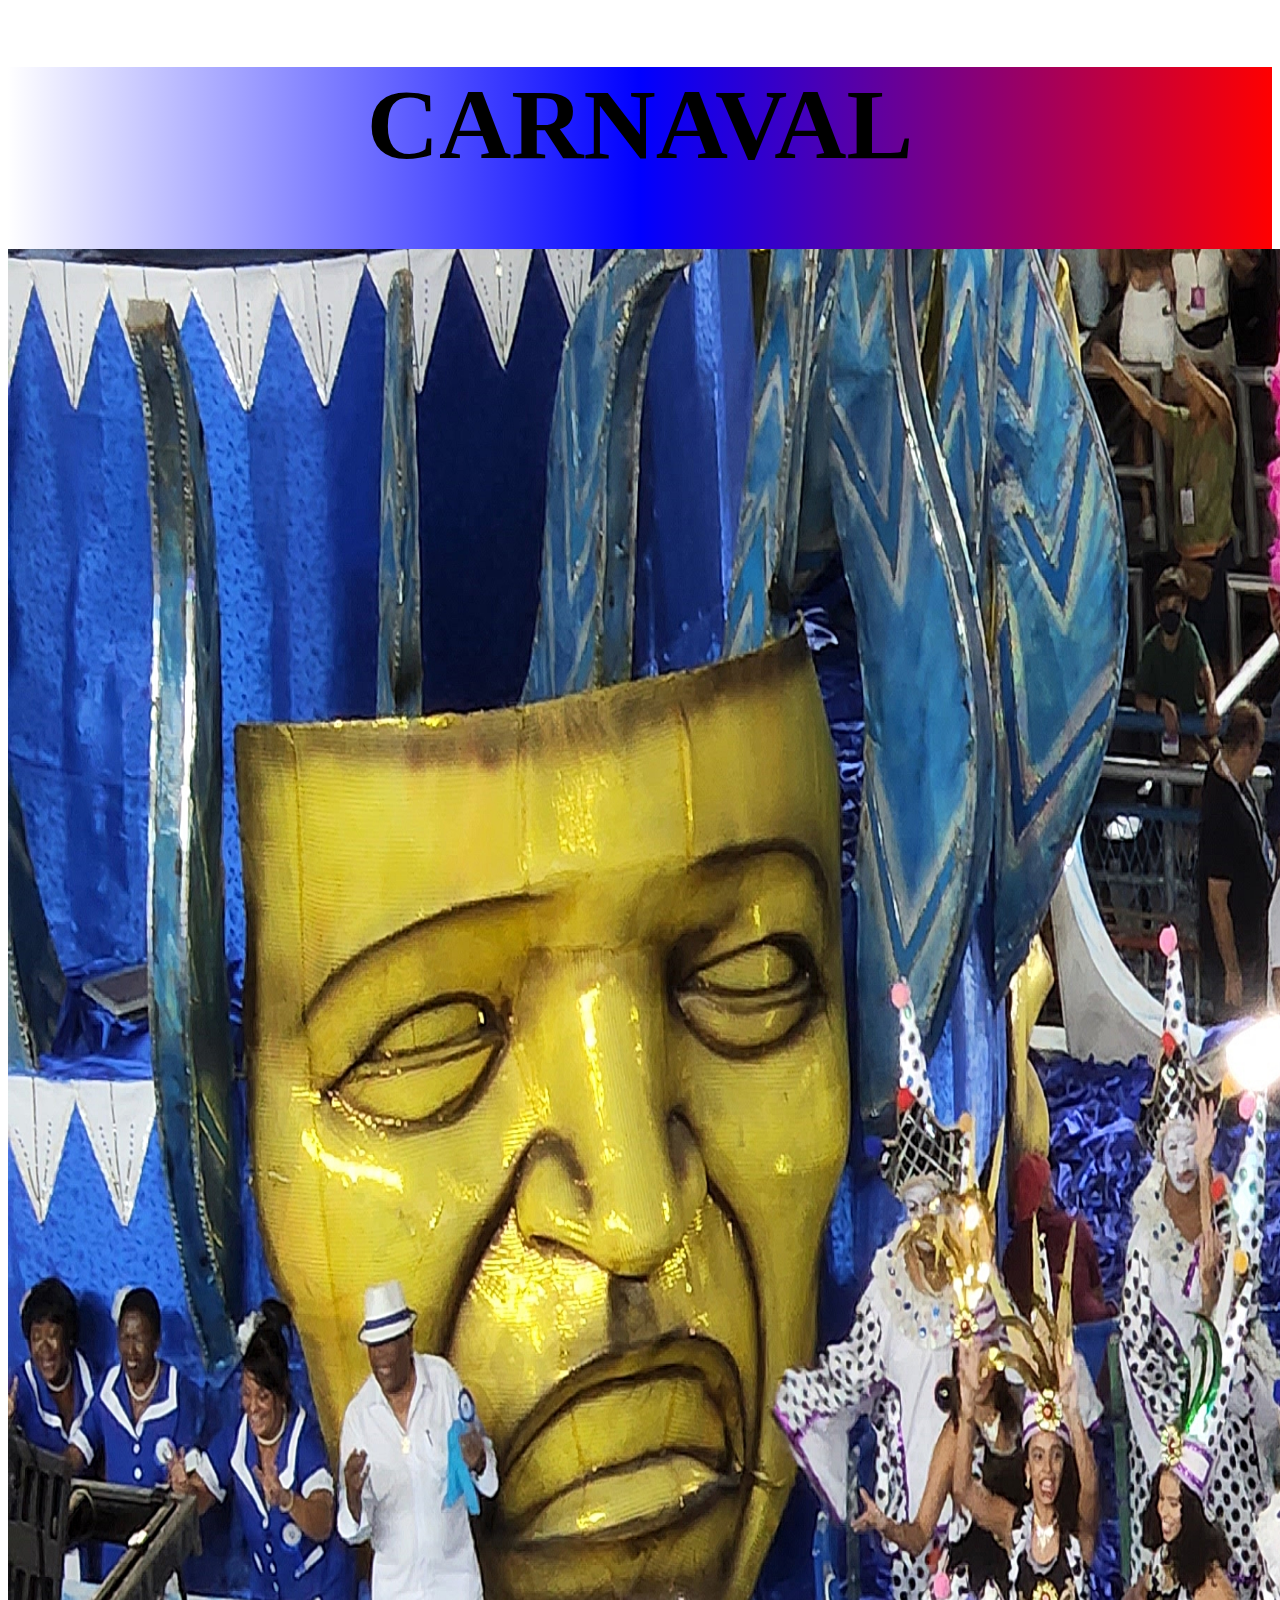
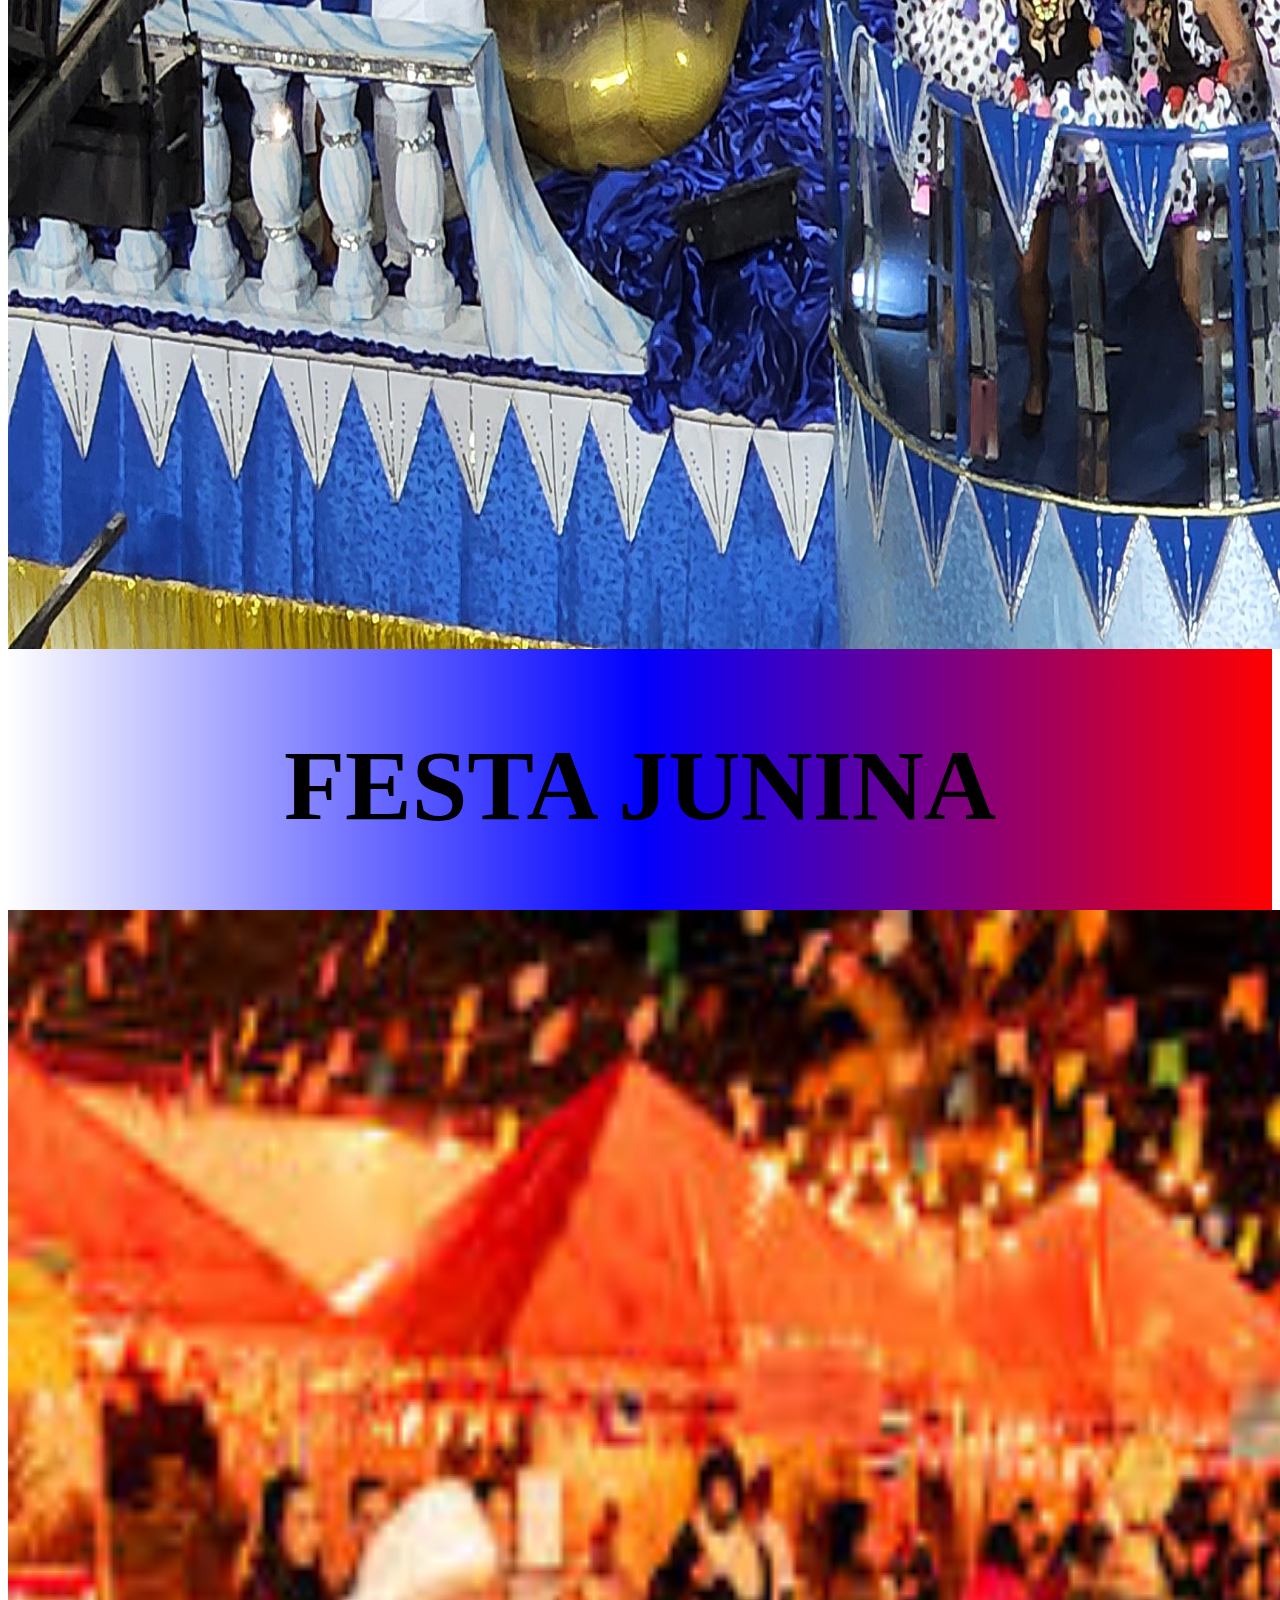
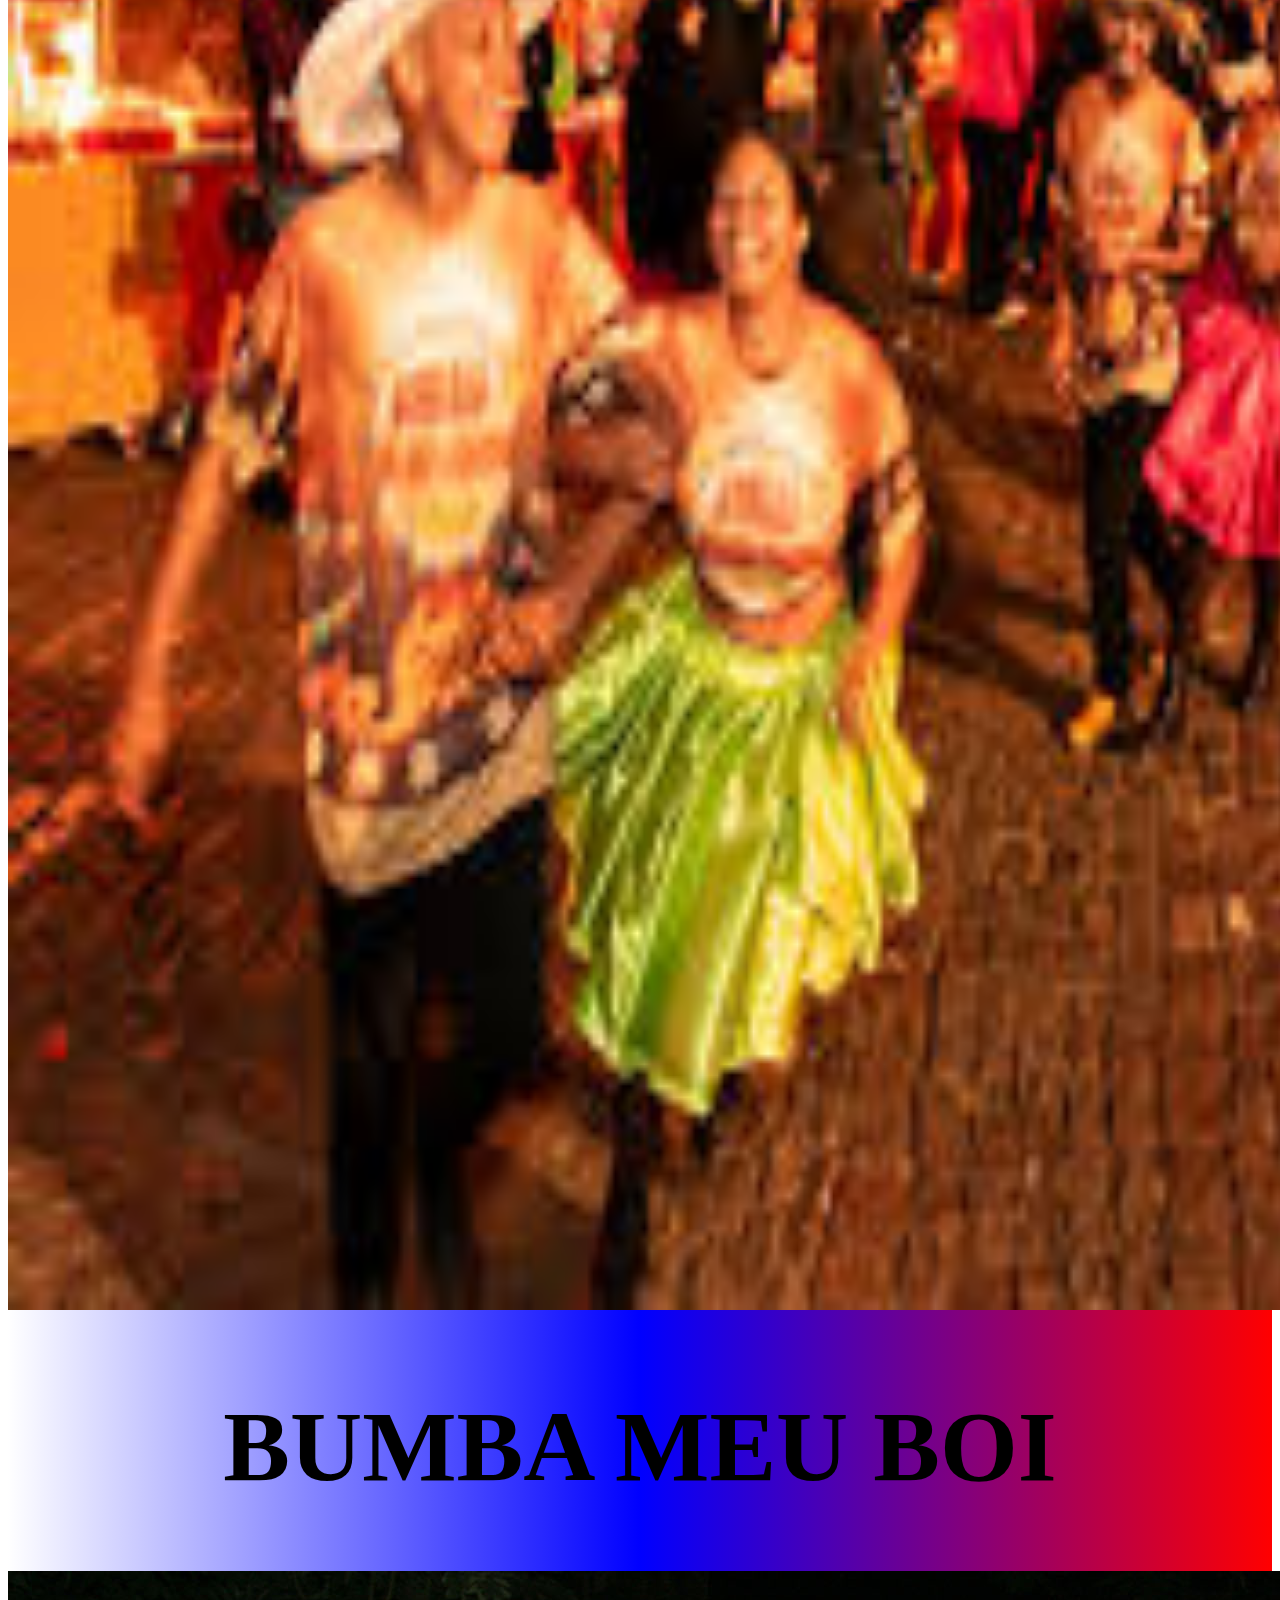
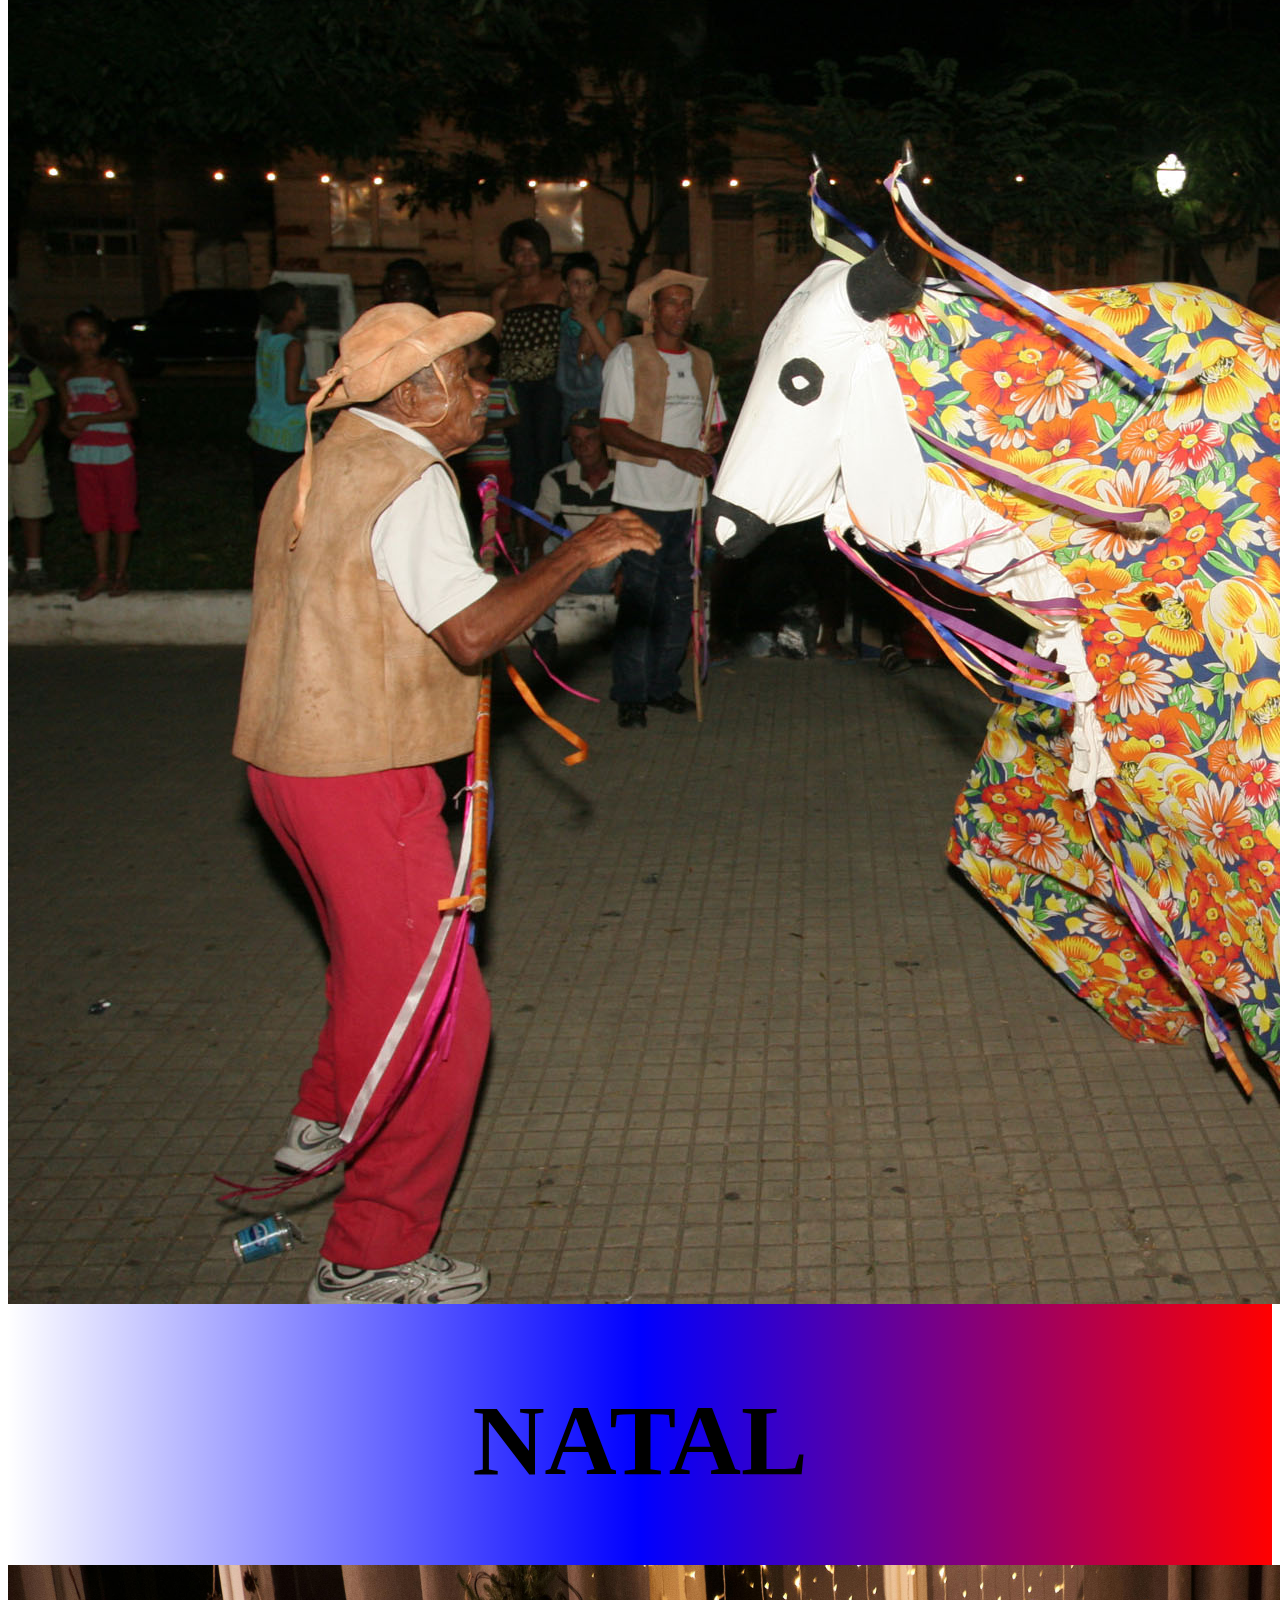
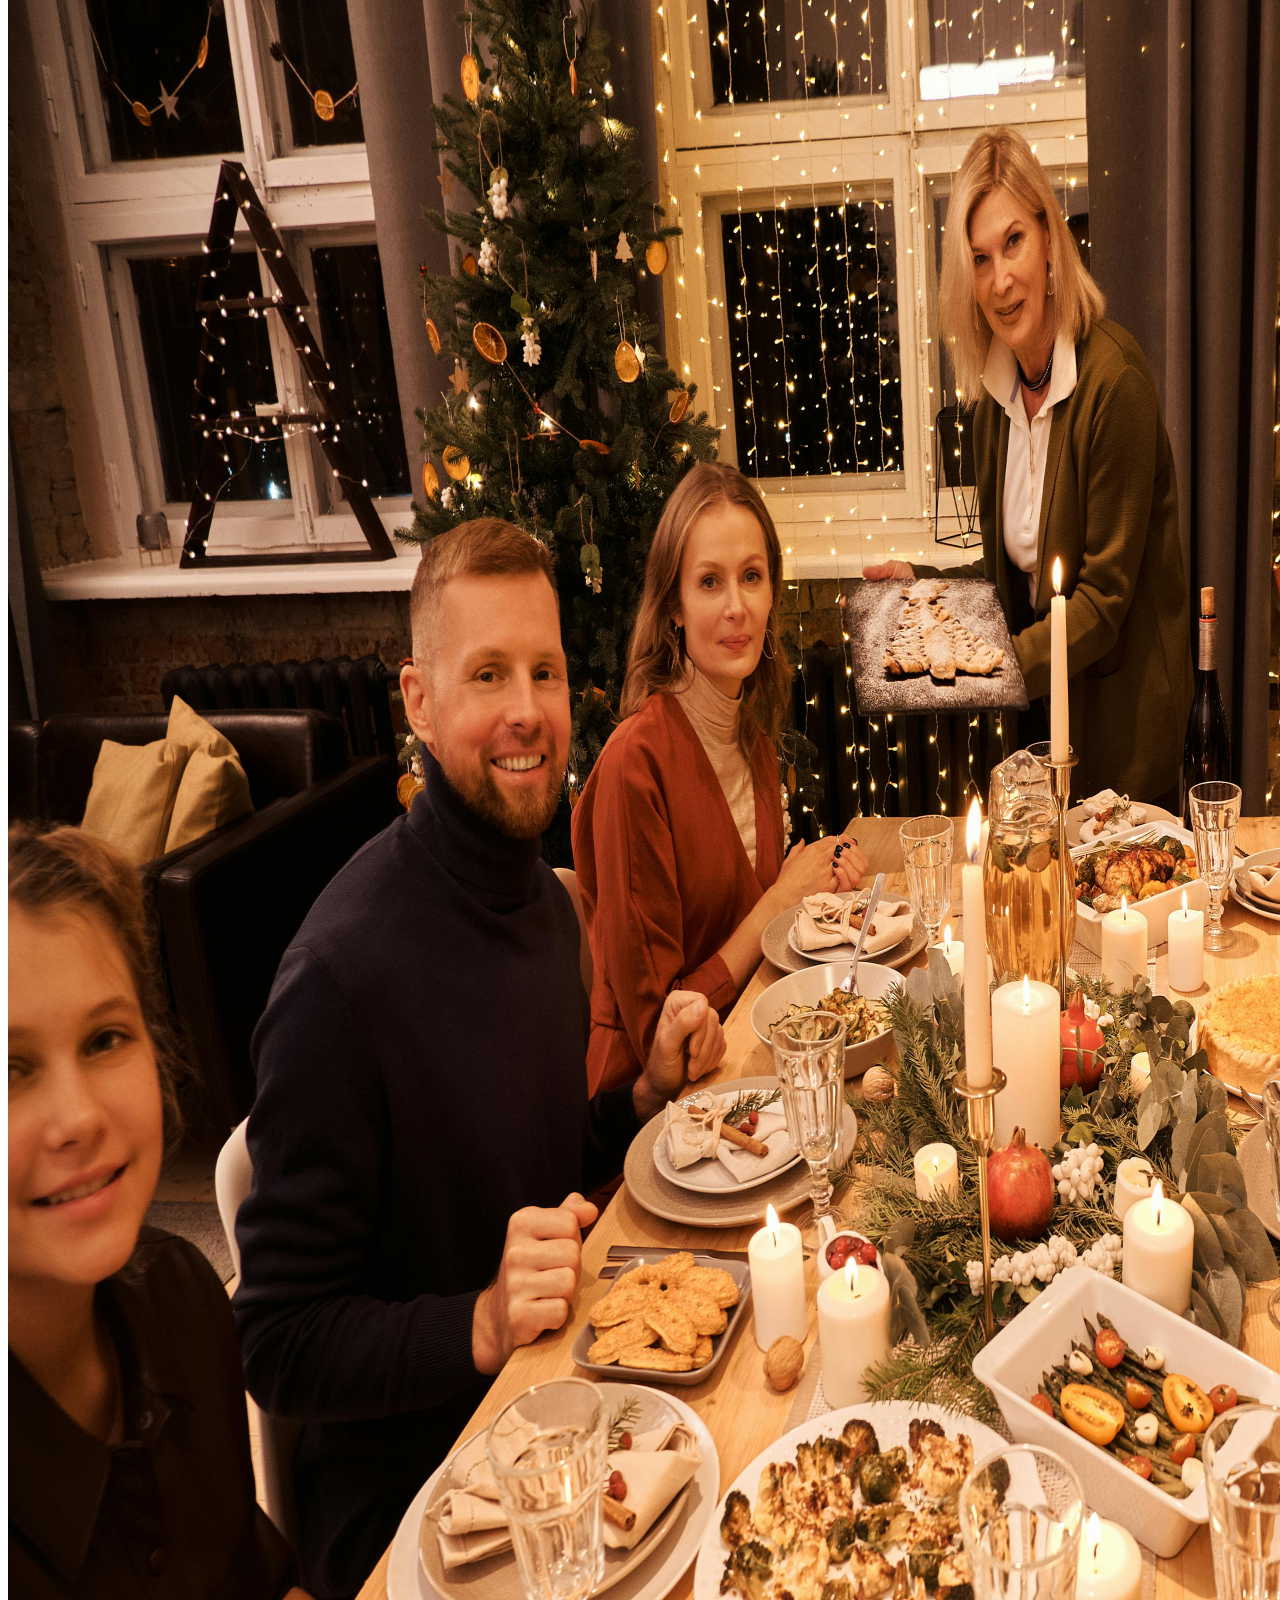
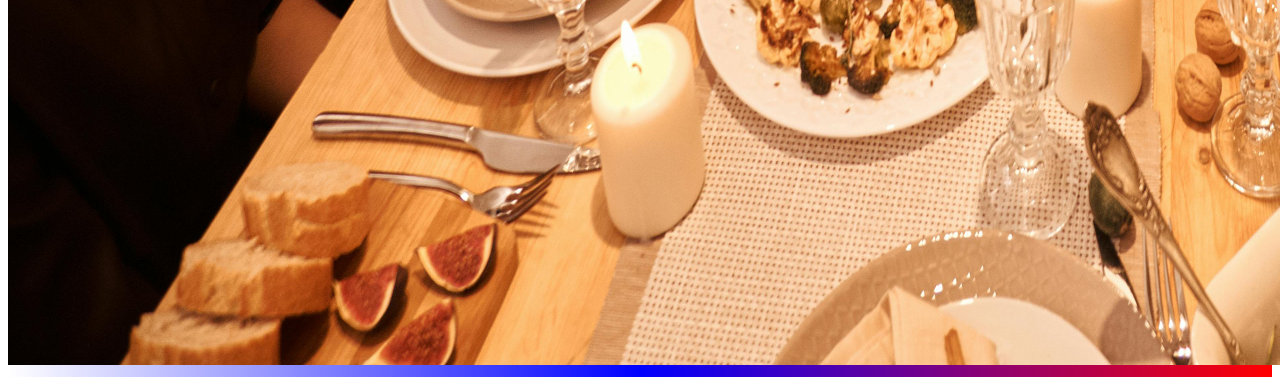
<file: AGRINHO/Santasuzana - Agrinho/index.html>
<!DOCTYPE html>
<html lang="pt-br">
<head>
    <meta charset="UTF-8">
    <meta http-equiv="X-UA-Compatible" content="IE=edge">
    <meta name="viewport" content="width=device-width, initial-scale=1.0">
    <title>BRASIL CULTURA</title>
    <link rel="stylesheet" href="style/style.css">
</head>
<body>
    <main>
        <!--HOME PAGE-->
        <h1>CARNAVAL</h1>
        <img src="images/carnaval/Desfile_da_Em_Cima_da_Hora_no_Carnaval_de_2022,_Rio_de_Janeiro,_Brasil_24.jpg" style="width: 2000px; height: 2000px;" alt="carnaval-rj">
        <h1>FESTA JUNINA</h1>
        <img src="images/festa junina/images (3).jpeg" style="width:
        2000px; height:
        2000px;" alt="junina">
        <h1>BUMBA MEU BOI</h1>
        <img src="images/bumba-meu-boi/Bumba-meu-boi_em_Santo_Amaro_-_Bahia.jpg" alt="bumba">
        <h1>NATAL</h1>
        <img src="images/natal/pexels-photo-5779175.jpeg" style="width:
        2000px; height: 2000px;" alt="natal">























    </main>
    
</body>
</html>
</file>
<file: AGRINHO/Santasuzana - Agrinho/style/style.css>
@charset "UTF-8";

*
main{

    text-align: center;
    font-size: 50px;
    

    background-image: linear-gradient(to right, white,blue,red);
}
</file>
